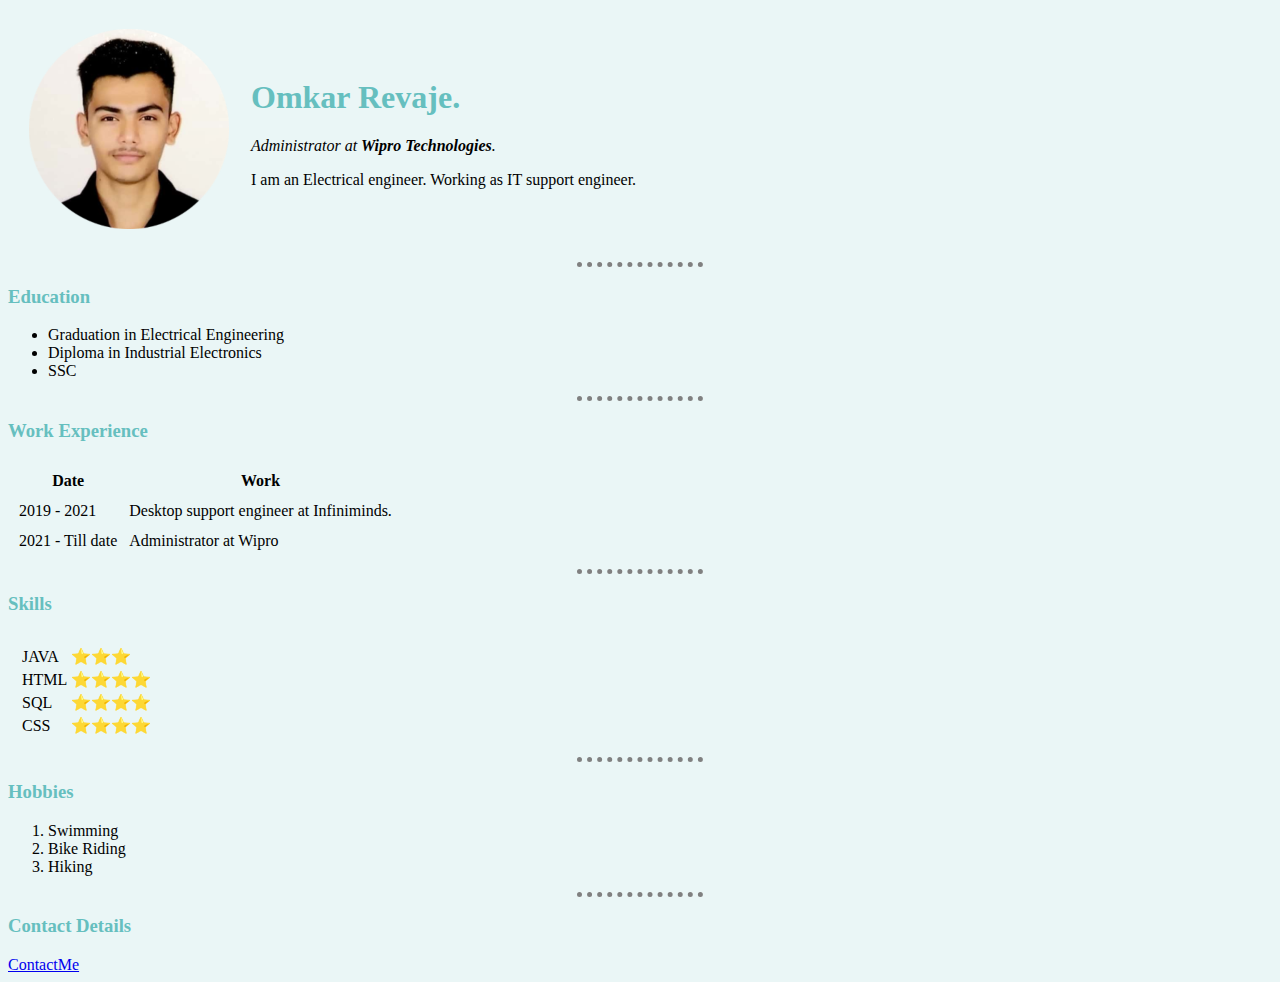
<file: index.html>
<!DOCTYPE html>
<html lang="en">
<head>
    <meta charset="UTF-8">
    <meta http-equiv="X-UA-Compatible" content="IE=edge">
    <meta name="viewport" content="width=device-width, initial-scale=1.0">
    <title>Omkar's Personal Site</title>
    <link rel="stylesheet" href="style.css">
</head>
<body >
    <table cellspacing=20px>
        <tr>
            <td>
                <img src="pic.png" alt="">
            </td>
            <td>
                <H1>Omkar Revaje.</H1>
                <p><em> Administrator at<strong> Wipro Technologies</strong>.</em></p>
                <p>I am an Electrical engineer. Working as IT support engineer.</p>
            </td>
        </tr>
    </table>
    <hr>
    <h3>Education</h3>
    <ul>
        <li>Graduation in Electrical Engineering</li>
        <li>Diploma in Industrial Electronics</li>
        <li>SSC</li>
    </ul>
    <hr>
    <h3>Work Experience</h3>
    <table cellspacing=10px>
        <thead>
            <tr>
                <th>Date</th>
                <th>Work</th>
            </tr>
        </thead>
        <tbody>
            <tr>
                <td>2019 - 2021</td>
                <td>Desktop support engineer at Infiniminds.</td>
            </tr>
            <tr>
                <td>2021 - Till date</td>
                <td>Administrator at Wipro</td>
            </tr>
        </tbody>
        <tfoot>
        </tfoot>
    </table>
    <hr>
    <h3>Skills</h3>
    <table cellspacing=10px>
        <tr>
            <td><table>
                <tr>
                    <td>JAVA</td>
                    <td>⭐⭐⭐</td>
                </tr>
                <tr>
                    <td>HTML</td>
                    <td>⭐⭐⭐⭐</td>
                </tr>
                <tr>
                    <td>SQL</td>
                    <td>⭐⭐⭐⭐</td>
                </tr>
                <tr>
                    <td>CSS</td>
                    <td>⭐⭐⭐⭐</td>
                </tr>
            </table></td>
        </tr>
    </table>
    <hr>
    <h3>Hobbies</h3>
    <ol>
        <li>Swimming</li>
        <li>Bike Riding</li>
        <li>Hiking</li>
    </ol>
    <hr>
    <h3>Contact Details</h3>
    <a href="contact.html">ContactMe</a>
</body>
</html>
</file>
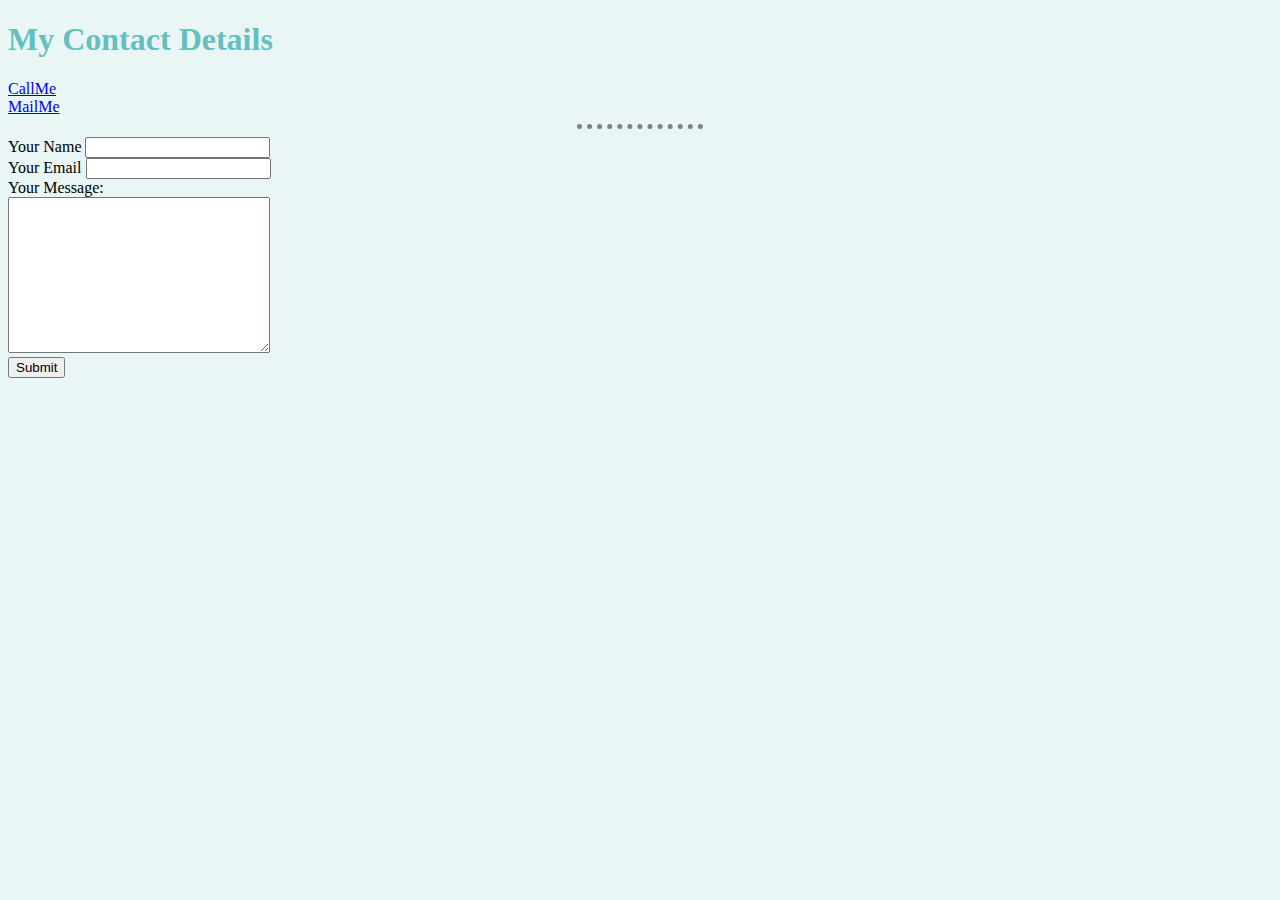
<file: contact.html>
<!DOCTYPE html>
<html lang="en">
<head>
    <meta charset="UTF-8">
    <meta http-equiv="X-UA-Compatible" content="IE=edge">
    <meta name="viewport" content="width=device-width, initial-scale=1.0">
    <title>ContactMe</title>
    <link rel="stylesheet" href="style.css">
</head>
<body>
    <h1>My Contact Details</h1>
    <a href="tel:9082657982">CallMe</a><br>
    <a href="mail:omkarrevaje@gmail.com">MailMe</a>
    <hr>
    <form action="mailto:omeyrevaje@gmail.com" method="post" enctype="text/plain">
        <label for="">Your Name</label>
        <input type="text" name="yourname" id=""><br>
        <label for="">Your Email</label>
        <input type="email" name="youremail" id=""><br>
        <label for="">Your Message:</label><br>
        <textarea name="yourmessage" id="" cols="30" rows="10"></textarea><br>
        <input type="Submit" name="" id="">
    </form>
</body>
</html>
</file>
<file: style.css>
body{
    background-color: #eaf6f6;
}

hr{
    border-style: dotted none none none;
    border-color: grey;
    border-width: 5px;
    width: 10%;
}
h1,h3{
    color: #66bfbf;
}
</file>
